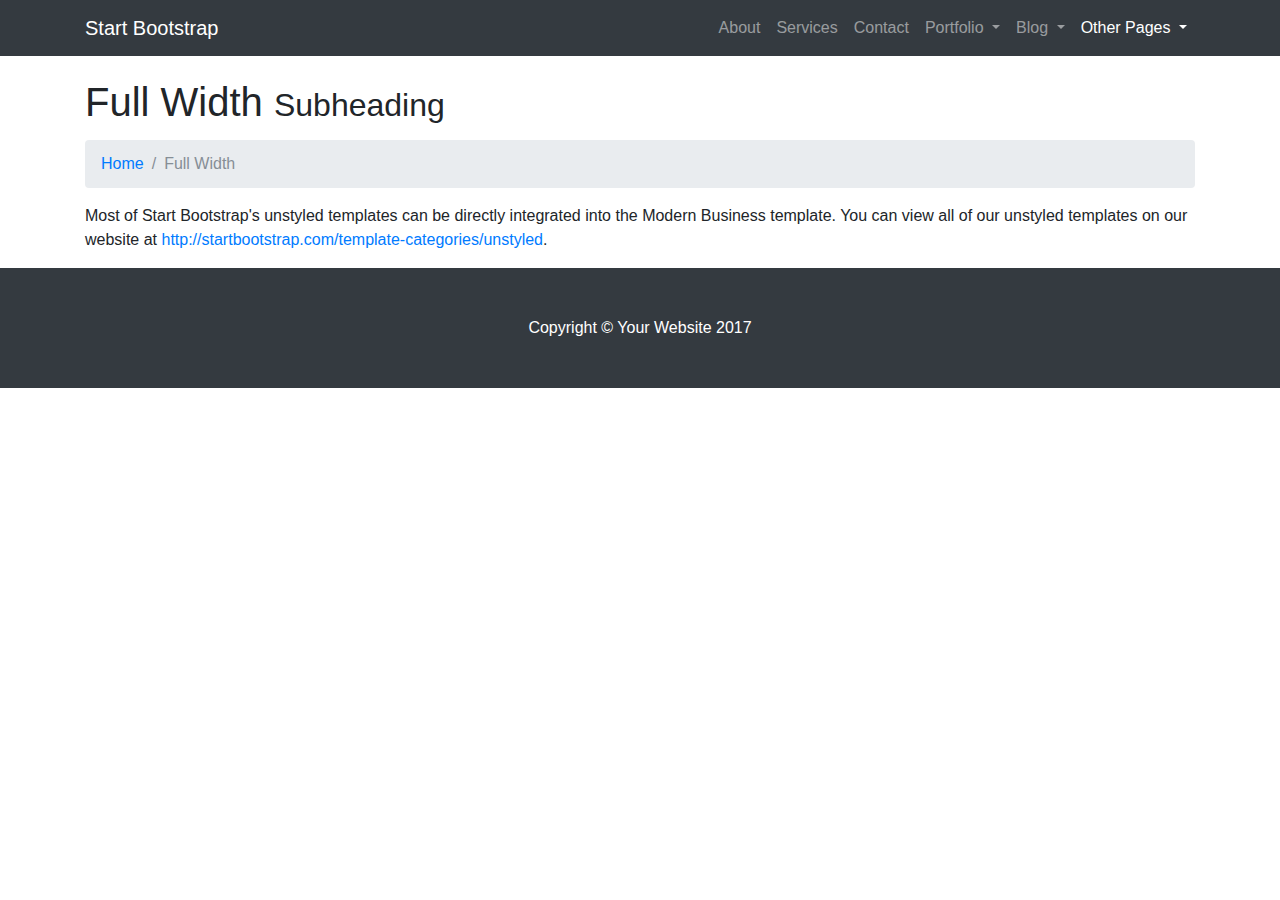
<file: src/main/webapp/resources/full-width.html>
<!DOCTYPE html>
<html lang="en">

  <head>

    <meta charset="utf-8">
    <meta name="viewport" content="width=device-width, initial-scale=1, shrink-to-fit=no">
    <meta name="description" content="">
    <meta name="author" content="">

    <title>Modern Business - Start Bootstrap Template</title>

    <!-- Bootstrap core CSS -->
    <link href="vendor/bootstrap/css/bootstrap.min.css" rel="stylesheet">

    <!-- Custom styles for this template -->
    <link href="css/modern-business.css" rel="stylesheet">

  </head>

  <body>

    <!-- Navigation -->
    <nav class="navbar fixed-top navbar-expand-lg navbar-dark bg-dark fixed-top">
      <div class="container">
        <a class="navbar-brand" href="index.html">Start Bootstrap</a>
        <button class="navbar-toggler navbar-toggler-right" type="button" data-toggle="collapse" data-target="#navbarResponsive" aria-controls="navbarResponsive" aria-expanded="false" aria-label="Toggle navigation">
          <span class="navbar-toggler-icon"></span>
        </button>
        <div class="collapse navbar-collapse" id="navbarResponsive">
          <ul class="navbar-nav ml-auto">
            <li class="nav-item">
              <a class="nav-link" href="about.html">About</a>
            </li>
            <li class="nav-item">
              <a class="nav-link" href="services.html">Services</a>
            </li>
            <li class="nav-item">
              <a class="nav-link" href="contact.html">Contact</a>
            </li>
            <li class="nav-item dropdown">
              <a class="nav-link dropdown-toggle" href="#" id="navbarDropdownPortfolio" data-toggle="dropdown" aria-haspopup="true" aria-expanded="false">
                Portfolio
              </a>
              <div class="dropdown-menu dropdown-menu-right" aria-labelledby="navbarDropdownPortfolio">
                <a class="dropdown-item" href="portfolio-1-col.html">1 Column Portfolio</a>
                <a class="dropdown-item" href="portfolio-2-col.html">2 Column Portfolio</a>
                <a class="dropdown-item" href="portfolio-3-col.html">3 Column Portfolio</a>
                <a class="dropdown-item" href="portfolio-4-col.html">4 Column Portfolio</a>
                <a class="dropdown-item" href="portfolio-item.html">Single Portfolio Item</a>
              </div>
            </li>
            <li class="nav-item dropdown">
              <a class="nav-link dropdown-toggle" href="#" id="navbarDropdownBlog" data-toggle="dropdown" aria-haspopup="true" aria-expanded="false">
                Blog
              </a>
              <div class="dropdown-menu dropdown-menu-right" aria-labelledby="navbarDropdownBlog">
                <a class="dropdown-item" href="blog-home-1.html">Blog Home 1</a>
                <a class="dropdown-item" href="blog-home-2.html">Blog Home 2</a>
                <a class="dropdown-item" href="blog-post.html">Blog Post</a>
              </div>
            </li>
            <li class="nav-item active dropdown">
              <a class="nav-link dropdown-toggle" href="#" id="navbarDropdownBlog" data-toggle="dropdown" aria-haspopup="true" aria-expanded="false">
                Other Pages
              </a>
              <div class="dropdown-menu dropdown-menu-right" aria-labelledby="navbarDropdownBlog">
                <a class="dropdown-item active" href="full-width.html">Full Width Page</a>
                <a class="dropdown-item" href="sidebar.html">Sidebar Page</a>
                <a class="dropdown-item" href="faq.html">FAQ</a>
                <a class="dropdown-item" href="404.html">404</a>
                <a class="dropdown-item" href="pricing.html">Pricing Table</a>
              </div>
            </li>
          </ul>
        </div>
      </div>
    </nav>

    <!-- Page Content -->
    <div class="container">

      <!-- Page Heading/Breadcrumbs -->
      <h1 class="mt-4 mb-3">Full Width
        <small>Subheading</small>
      </h1>

      <ol class="breadcrumb">
        <li class="breadcrumb-item">
          <a href="index.html">Home</a>
        </li>
        <li class="breadcrumb-item active">Full Width</li>
      </ol>

      <p>Most of Start Bootstrap's unstyled templates can be directly integrated into the Modern Business template. You can view all of our unstyled templates on our website at
        <a href="http://startbootstrap.com/template-categories/unstyled">http://startbootstrap.com/template-categories/unstyled</a>.</p>

    </div>
    <!-- /.container -->

    <!-- Footer -->
    <footer class="py-5 bg-dark">
      <div class="container">
        <p class="m-0 text-center text-white">Copyright &copy; Your Website 2017</p>
      </div>
      <!-- /.container -->
    </footer>

    <!-- Bootstrap core JavaScript -->
    <script src="vendor/jquery/jquery.min.js"></script>
    <script src="vendor/popper/popper.min.js"></script>
    <script src="vendor/bootstrap/js/bootstrap.min.js"></script>

  </body>

</html>
</file>
<file: src/main/webapp/resources/css/modern-business.css>
/*!
 * Start Bootstrap - Modern Business (http://startbootstrap.com/template-overviews/modern-business)
 * Copyright 2013-2017 Start Bootstrap
 * Licensed under MIT (https://github.com/BlackrockDigital/startbootstrap-logomodern-business-nav/blob/master/LICENSE)
 */


@media (min-width: 992px) {
    body {
        padding-top: 56px;
    }
}

.carousel-item {
    height: 65vh;
    min-height: 300px;
    background: no-repeat center center scroll;
    -webkit-background-size: cover;
    -moz-background-size: cover;
    -o-background-size: cover;
    background-size: cover;
}

.portfolio-item {
    margin-bottom: 30px;
}
</file>
